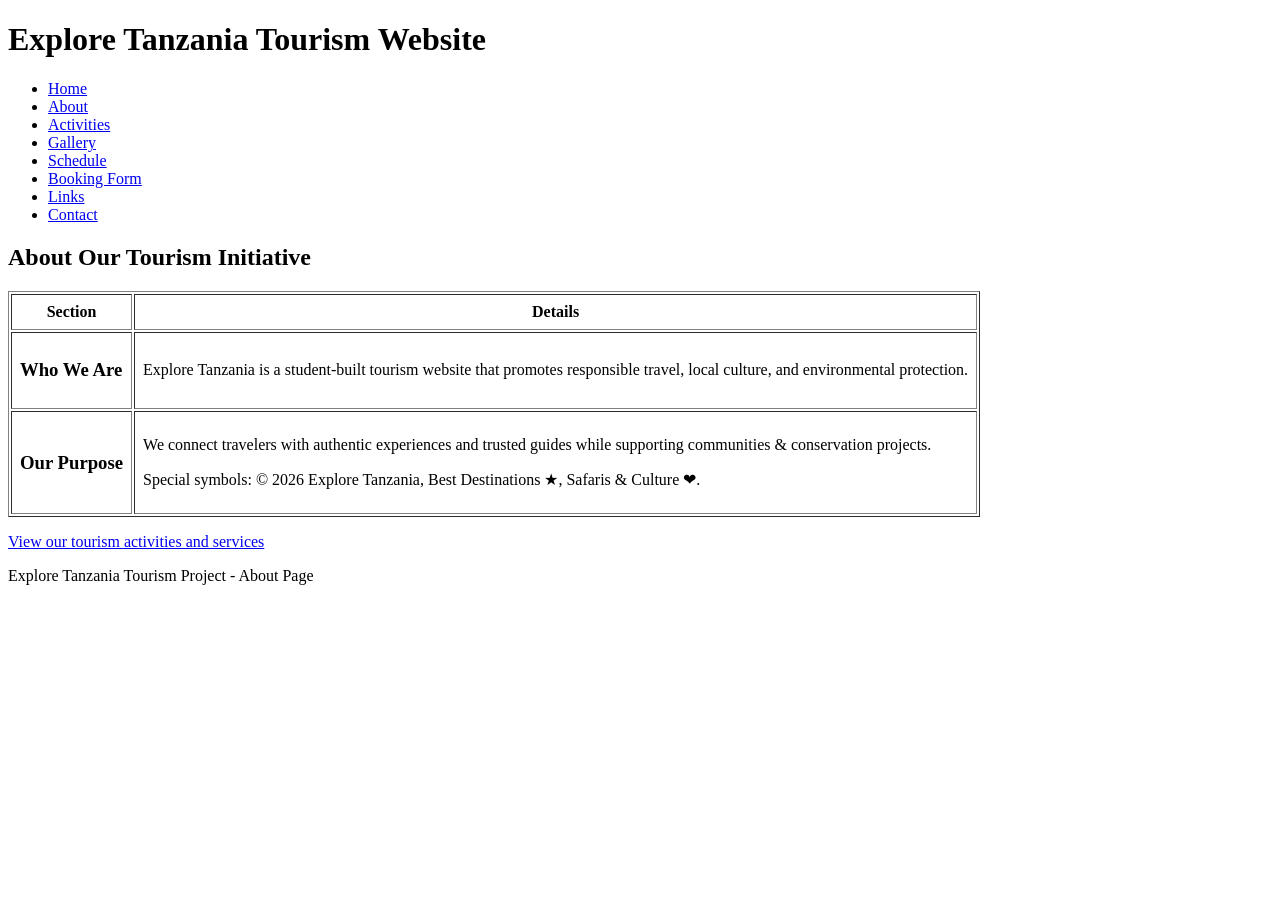
<file: about.html>
<!DOCTYPE html>
<html lang="en">
<head>
  <meta charset="UTF-8">
  <meta name="viewport" content="width=device-width, initial-scale=1.0">
  <meta name="description" content="About Explore Tanzania Tourism initiative.">
  <title>About - Explore Tanzania Tourism</title>
</head>
<body>
  <!-- Developed by: Student 2 -->
  <!-- About page describing the tourism organization -->
  <header>
  <h1>Explore Tanzania Tourism Website</h1>
  <nav>
    <ul>
      <li><a href="index.html">Home</a></li>
      <li><a href="about.html">About</a></li>
      <li><a href="services.html">Activities</a></li>
      <li><a href="gallery.html">Gallery</a></li>
      <li><a href="table.html">Schedule</a></li>
      <li><a href="form.html">Booking Form</a></li>
      <li><a href="links.html">Links</a></li>
      <li><a href="contact.html">Contact</a></li>
    </ul>
  </nav>
</header>
  <main>
    <h2>About Our Tourism Initiative</h2>
    <table border="1" cellpadding="8">
      <tr>
        <th>Section</th>
        <th>Details</th>
      </tr>
      <tr>
        <td><h3>Who We Are</h3></td>
        <td><p>Explore Tanzania is a student-built tourism website that promotes responsible travel, local culture, and environmental protection.</p></td>
      </tr>
      <tr>
        <td><h3>Our Purpose</h3></td>
        <td>
          <p>We connect travelers with authentic experiences and trusted guides while supporting communities &amp; conservation projects.</p>
          <p>Special symbols: &copy; 2026 Explore Tanzania, Best Destinations &#9733;, Safaris &amp; Culture &#10084;.</p>
        </td>
      </tr>
    </table>
    <!-- Internal navigation link for group integration -->
    <p><a href="services.html">View our tourism activities and services</a></p>
  </main>
  <footer>
    <p>Explore Tanzania Tourism Project - About Page</p>
  </footer>
</body>
</html>
</file>
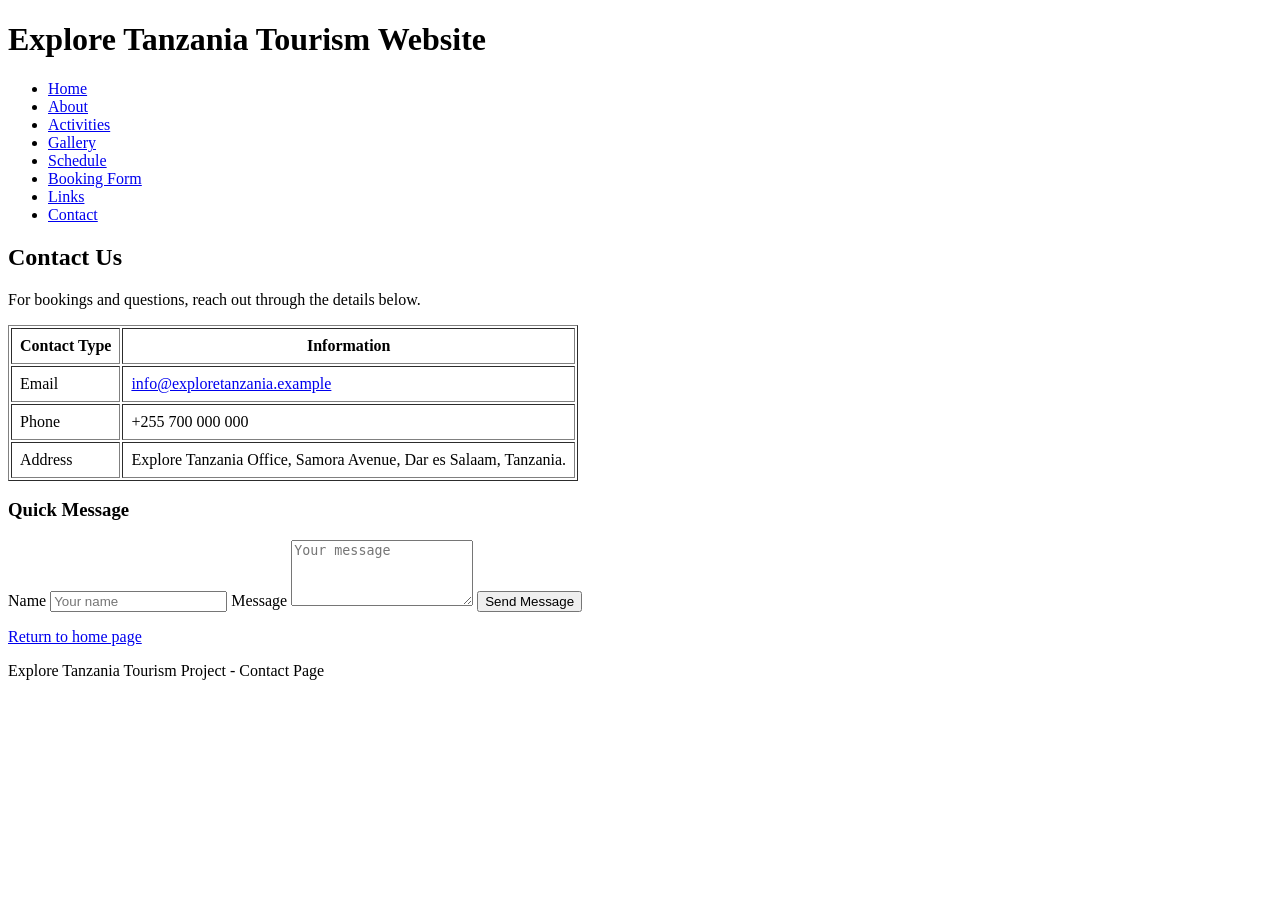
<file: contact.html>
<!DOCTYPE html>
<html lang="en">
<head>
  <meta charset="UTF-8">
  <meta name="viewport" content="width=device-width, initial-scale=1.0">
  <meta name="description" content="Contact information for Explore Tanzania.">
  <title>Contact - Explore Tanzania Tourism</title>
</head>
<body>
  <!-- Developed by: Student 8 -->
  <!-- Contact page with email, address, and optional simple form -->
  <header>
  <h1>Explore Tanzania Tourism Website</h1>
  <nav>
    <ul>
      <li><a href="index.html">Home</a></li>
      <li><a href="about.html">About</a></li>
      <li><a href="services.html">Activities</a></li>
      <li><a href="gallery.html">Gallery</a></li>
      <li><a href="table.html">Schedule</a></li>
      <li><a href="form.html">Booking Form</a></li>
      <li><a href="links.html">Links</a></li>
      <li><a href="contact.html">Contact</a></li>
    </ul>
  </nav>
</header>
  <main>
    <h2>Contact Us</h2>
    <p>For bookings and questions, reach out through the details below.</p>
    <table border="1" cellpadding="8">
      <tr>
        <th>Contact Type</th>
        <th>Information</th>
      </tr>
      <tr>
        <td>Email</td>
        <td><a href="mailto:info@exploretanzania.example">info@exploretanzania.example</a></td>
      </tr>
      <tr>
        <td>Phone</td>
        <td>+255 700 000 000</td>
      </tr>
      <tr>
        <td>Address</td>
        <td>Explore Tanzania Office, Samora Avenue, Dar es Salaam, Tanzania.</td>
      </tr>
    </table>

    <h3>Quick Message</h3>
    <form action="#" method="post">
      <label for="message-name">Name</label>
      <input type="text" id="message-name" name="message-name" placeholder="Your name">

      <label for="message-text">Message</label>
      <textarea id="message-text" name="message-text" rows="4" placeholder="Your message"></textarea>

      <button type="submit">Send Message</button>
    </form>

    <p><a href="index.html">Return to home page</a></p>
  </main>
  <footer>
    <p>Explore Tanzania Tourism Project - Contact Page</p>
  </footer>
</body>
</html>
</file>
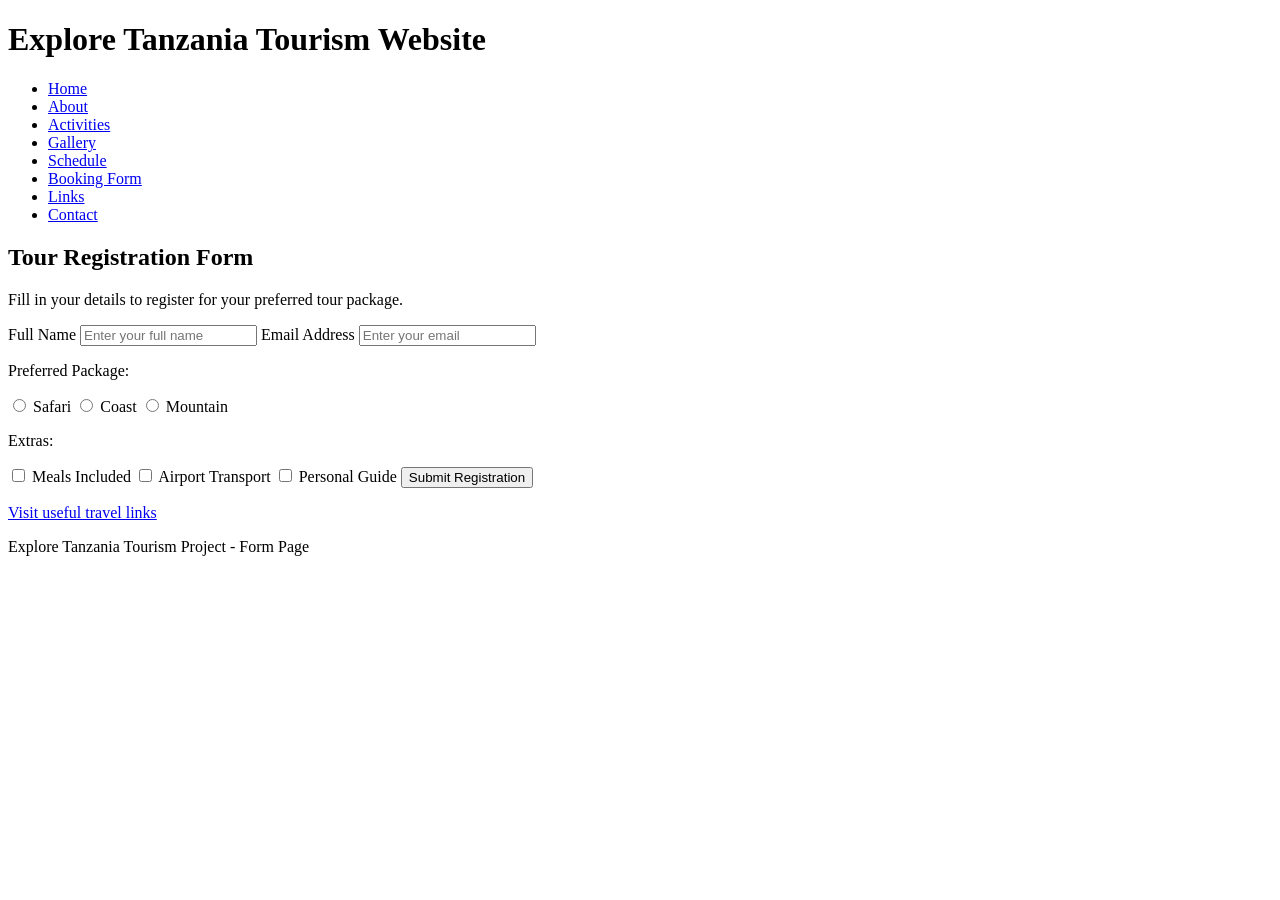
<file: form.html>
<!DOCTYPE html>
<html lang="en">
<head>
  <meta charset="UTF-8">
  <meta name="viewport" content="width=device-width, initial-scale=1.0">
  <meta name="description" content="Tour booking registration form.">
  <title>Booking Form - Explore Tanzania Tourism</title></head>
<body>
  <!-- Developed by: Student 6 -->
  <!-- Form page with text input, radio buttons, checkboxes, and submit -->
  <header>
  <h1>Explore Tanzania Tourism Website</h1>
  <nav>
    <ul>
      <li><a href="index.html">Home</a></li>
      <li><a href="about.html">About</a></li>
      <li><a href="services.html">Activities</a></li>
      <li><a href="gallery.html">Gallery</a></li>
      <li><a href="table.html">Schedule</a></li>
      <li><a href="form.html">Booking Form</a></li>
      <li><a href="links.html">Links</a></li>
      <li><a href="contact.html">Contact</a></li>
    </ul>
  </nav>
</header>
  <main>
    <h2>Tour Registration Form</h2>
    <p>Fill in your details to register for your preferred tour package.</p>
    <form action="#" method="post">
      <label for="fullname">Full Name</label>
      <input type="text" id="fullname" name="fullname" placeholder="Enter your full name" required>

      <label for="email">Email Address</label>
      <input type="email" id="email" name="email" placeholder="Enter your email" required>

      <p>Preferred Package:</p>
      <label><input type="radio" name="package" value="safari" required> Safari</label>
      <label><input type="radio" name="package" value="coast"> Coast</label>
      <label><input type="radio" name="package" value="mountain"> Mountain</label>

      <p>Extras:</p>
      <label><input type="checkbox" name="extras" value="meals"> Meals Included</label>
      <label><input type="checkbox" name="extras" value="transport"> Airport Transport</label>
      <label><input type="checkbox" name="extras" value="guide"> Personal Guide</label>

      <button type="submit">Submit Registration</button>
    </form>
    <p><a href="links.html">Visit useful travel links</a></p>
  </main>
  <footer>
    <p>Explore Tanzania Tourism Project - Form Page</p>
  </footer>
</body>
</html>
</file>
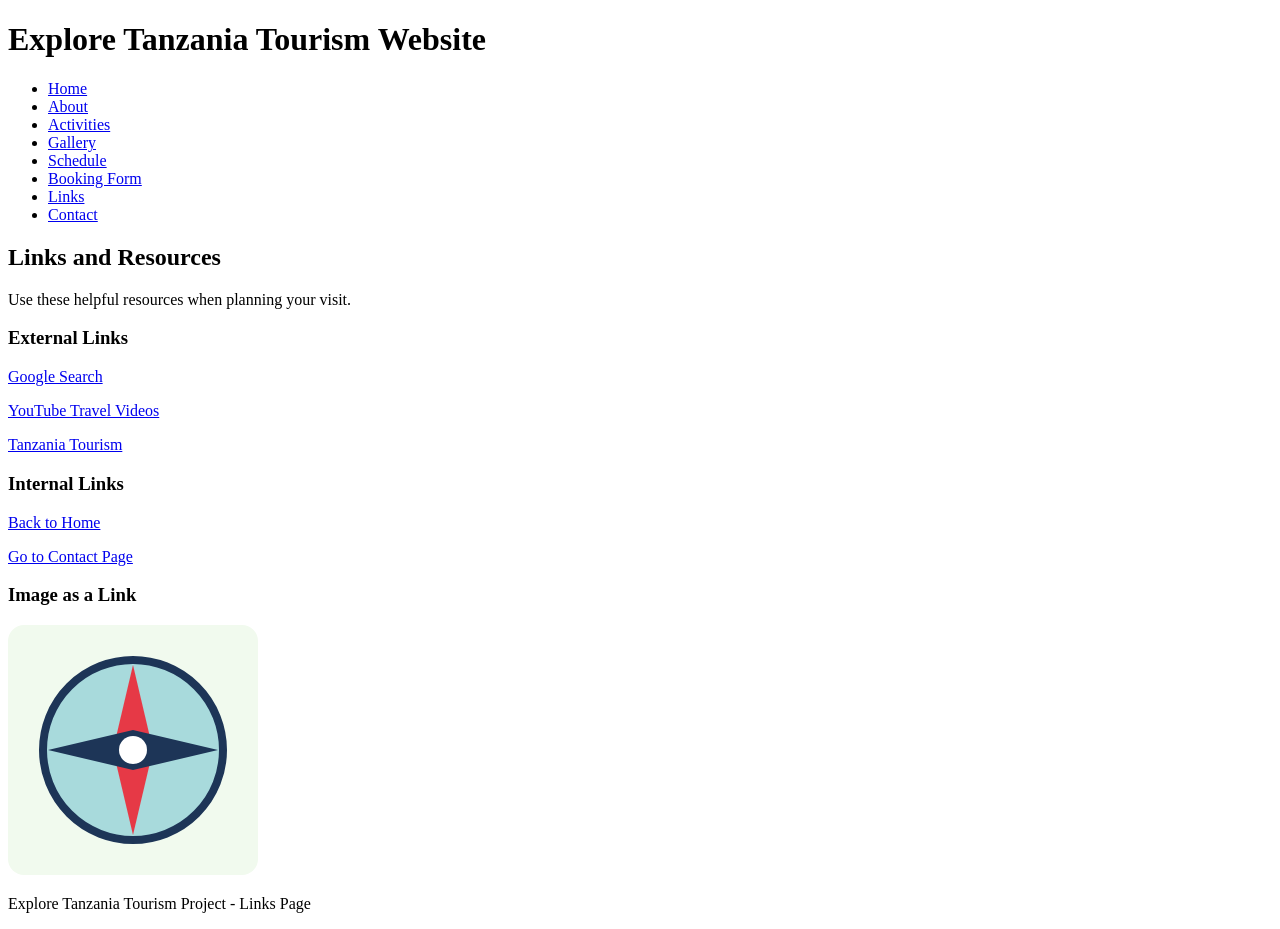
<file: links.html>
<!DOCTYPE html>
<html lang="en">
<head>
  <meta charset="UTF-8">
  <meta name="viewport" content="width=device-width, initial-scale=1.0">
  <meta name="description" content="Internal and external tourism resources.">
  <title>Links & Resources - Explore Tanzania Tourism</title></head>
<body>
  <!-- Developed by: Student 7 -->
  <!-- Links page with external links, internal links, and image link -->
  <header>
  <h1>Explore Tanzania Tourism Website</h1>
  <nav>
    <ul>
      <li><a href="index.html">Home</a></li>
      <li><a href="about.html">About</a></li>
      <li><a href="services.html">Activities</a></li>
      <li><a href="gallery.html">Gallery</a></li>
      <li><a href="table.html">Schedule</a></li>
      <li><a href="form.html">Booking Form</a></li>
      <li><a href="links.html">Links</a></li>
      <li><a href="contact.html">Contact</a></li>
    </ul>
  </nav>
</header>
  <main>
    <h2>Links and Resources</h2>
    <p>Use these helpful resources when planning your visit.</p>
    <h3>External Links</h3>
    <p><a href="https://www.google.com" target="_blank" rel="noopener noreferrer">Google Search</a></p>
    <p><a href="https://www.youtube.com" target="_blank" rel="noopener noreferrer">YouTube Travel Videos</a></p>
    <p><a href="https://www.tanzaniatourism.go.tz" target="_blank" rel="noopener noreferrer">Tanzania Tourism</a></p>

    <h3>Internal Links</h3>
    <p><a href="index.html">Back to Home</a></p>
    <p><a href="contact.html">Go to Contact Page</a></p>

    <h3>Image as a Link</h3>
    <a href="https://www.tripadvisor.com" target="_blank" rel="noopener noreferrer">
      <img src="images/compass.svg" alt="Compass icon linking to TripAdvisor">
    </a>
  </main>
  <footer>
    <p>Explore Tanzania Tourism Project - Links Page</p>
  </footer>
</body>
</html>
</file>
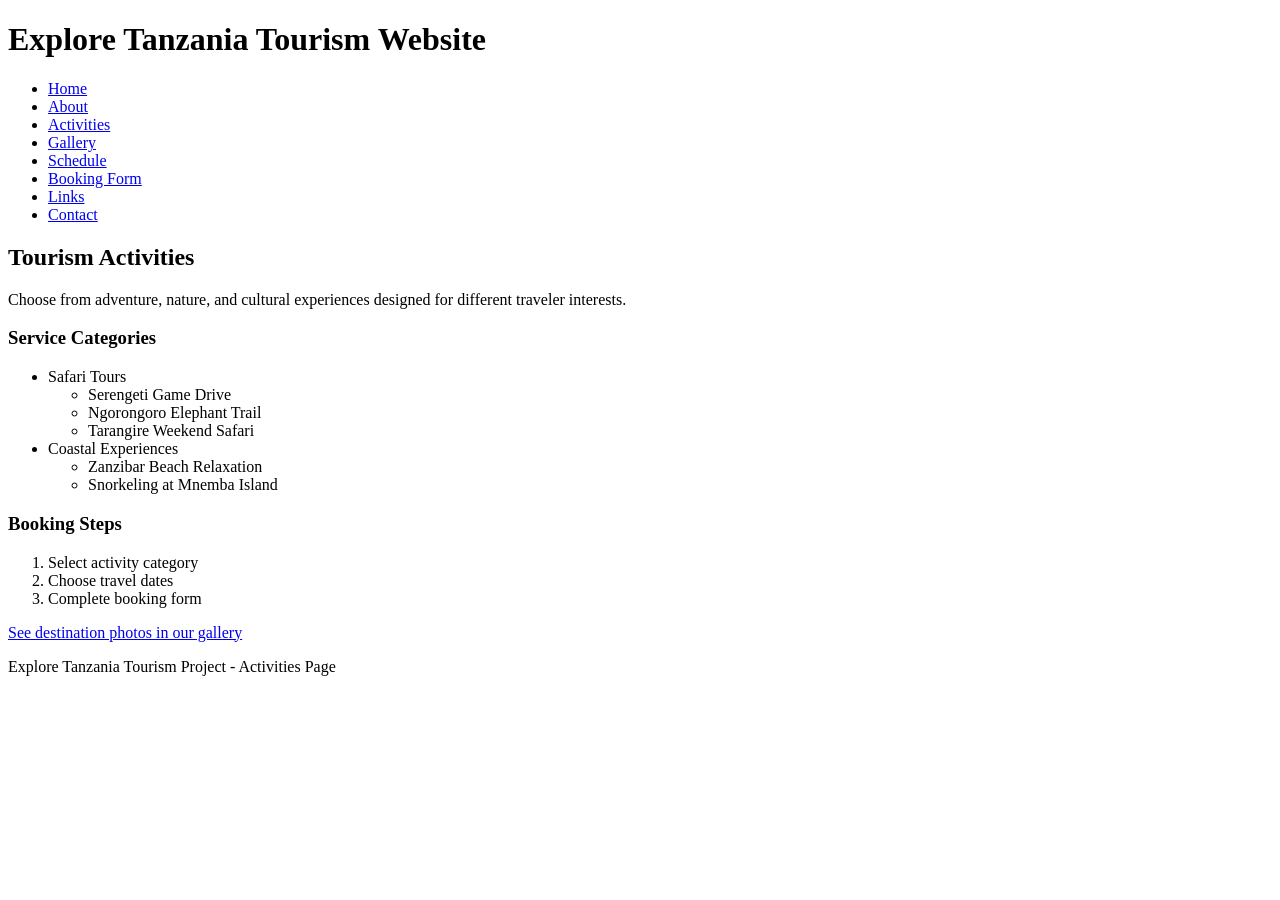
<file: services.html>
<!DOCTYPE html>
<html lang="en">
<head>
  <meta charset="UTF-8">
  <meta name="viewport" content="width=device-width, initial-scale=1.0">
  <meta name="description" content="Tourism activities and service packages.">
  <title>Activities - Explore Tanzania Tourism</title></head>
<body>
  <!-- Developed by: Student 3 -->
  <!-- Activities page demonstrating ordered and unordered nested lists -->
  <header>
  <h1>Explore Tanzania Tourism Website</h1>
  <nav>
    <ul>
      <li><a href="index.html">Home</a></li>
      <li><a href="about.html">About</a></li>
      <li><a href="services.html">Activities</a></li>
      <li><a href="gallery.html">Gallery</a></li>
      <li><a href="table.html">Schedule</a></li>
      <li><a href="form.html">Booking Form</a></li>
      <li><a href="links.html">Links</a></li>
      <li><a href="contact.html">Contact</a></li>
    </ul>
  </nav>
</header>
  <main>
    <h2>Tourism Activities</h2>
    <p>Choose from adventure, nature, and cultural experiences designed for different traveler interests.</p>
    <h3>Service Categories</h3>
    <ul>
      <li>Safari Tours
        <ul>
          <li>Serengeti Game Drive</li>
          <li>Ngorongoro Elephant Trail</li>
          <li>Tarangire Weekend Safari</li>
        </ul>
      </li>
      <li>Coastal Experiences
        <ul>
          <li>Zanzibar Beach Relaxation</li>
          <li>Snorkeling at Mnemba Island</li>
        </ul>
      </li>
    </ul>
    <h3>Booking Steps</h3>
    <ol>
      <li>Select activity category</li>
      <li>Choose travel dates</li>
      <li>Complete booking form</li>
    </ol>
    <p><a href="gallery.html">See destination photos in our gallery</a></p>
  </main>
  <footer>
    <p>Explore Tanzania Tourism Project - Activities Page</p>
  </footer>
</body>
</html>
</file>
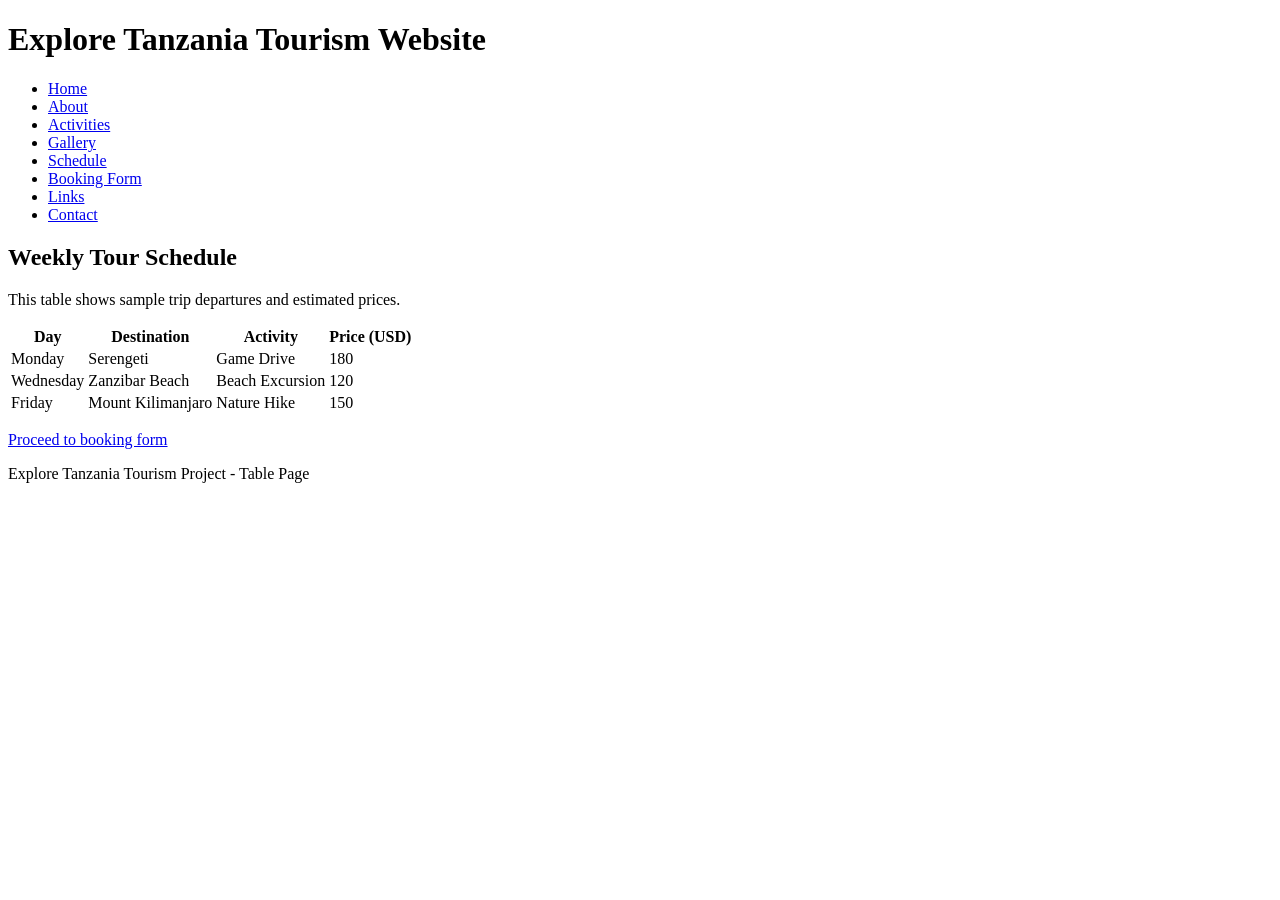
<file: table.html>
<!DOCTYPE html>
<html lang="en">
<head>
  <meta charset="UTF-8">
  <meta name="viewport" content="width=device-width, initial-scale=1.0">
  <meta name="description" content="Weekly tourism event schedule.">
  <title>Schedule Table - Explore Tanzania Tourism</title></head>
<body>
  <!-- Developed by: Student 5 -->
  <!-- Table page showing sample tourism schedule -->
  <header>
  <h1>Explore Tanzania Tourism Website</h1>
  <nav>
    <ul>
      <li><a href="index.html">Home</a></li>
      <li><a href="about.html">About</a></li>
      <li><a href="services.html">Activities</a></li>
      <li><a href="gallery.html">Gallery</a></li>
      <li><a href="table.html">Schedule</a></li>
      <li><a href="form.html">Booking Form</a></li>
      <li><a href="links.html">Links</a></li>
      <li><a href="contact.html">Contact</a></li>
    </ul>
  </nav>
</header>
  <main>
    <h2>Weekly Tour Schedule</h2>
    <p>This table shows sample trip departures and estimated prices.</p>
    <table>
      <tr>
        <th>Day</th>
        <th>Destination</th>
        <th>Activity</th>
        <th>Price (USD)</th>
      </tr>
      <tr>
        <td>Monday</td>
        <td>Serengeti</td>
        <td>Game Drive</td>
        <td>180</td>
      </tr>
      <tr>
        <td>Wednesday</td>
        <td>Zanzibar Beach</td>
        <td>Beach Excursion</td>
        <td>120</td>
      </tr>
      <tr>
        <td>Friday</td>
        <td>Mount Kilimanjaro</td>
        <td>Nature Hike</td>
        <td>150</td>
      </tr>
    </table>
    <p><a href="form.html">Proceed to booking form</a></p>
  </main>
  <footer>
    <p>Explore Tanzania Tourism Project - Table Page</p>
  </footer>
</body>
</html>
</file>
